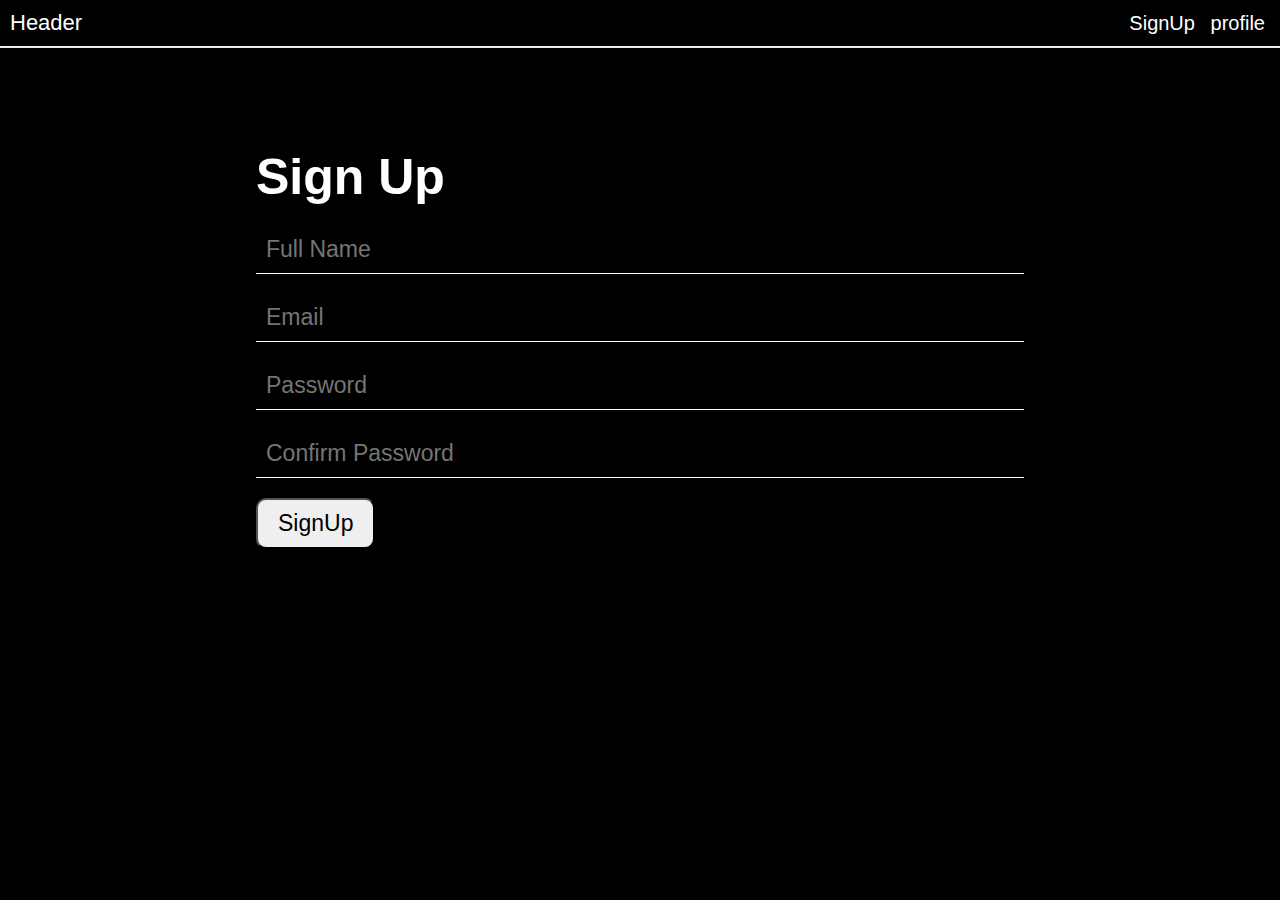
<file: index.html>
<!DOCTYPE html>
<html lang="en">
<head>
    <meta charset="UTF-8">
    <meta name="viewport" content="width=device-width, initial-scale=1.0">
    <title>SignUp Form</title>
    <link rel="stylesheet" href="style.css">
</head>
<body>
    <header>
        <div class="left">Header</div>
        <div class="right">
            <a href="index.html" id="indexpage">SignUp</a>
            <a href="profile.html" id="profilepage">profile</a>
        </div>
    </header>
    
    <form action="">
        <h1>Sign Up</h1>
        <input type="text" id="name" placeholder="Full Name">
        <input type="email" id="email" placeholder="Email">
        <input type="password" id="pass" placeholder="Password">
        <input type="password" id="confirmpass" placeholder="Confirm Password">
        <p class="errorMsg" id="errorMsg">Error: All feilds are required</p>
        <p class="successMsg" id="successMsg">Successfully sign up</p>
        <a href="profile.html"><button id="submitBtn">SignUp</button></a>
    </form>
    <script src="script.js"></script>
</body>
</html>
</file>
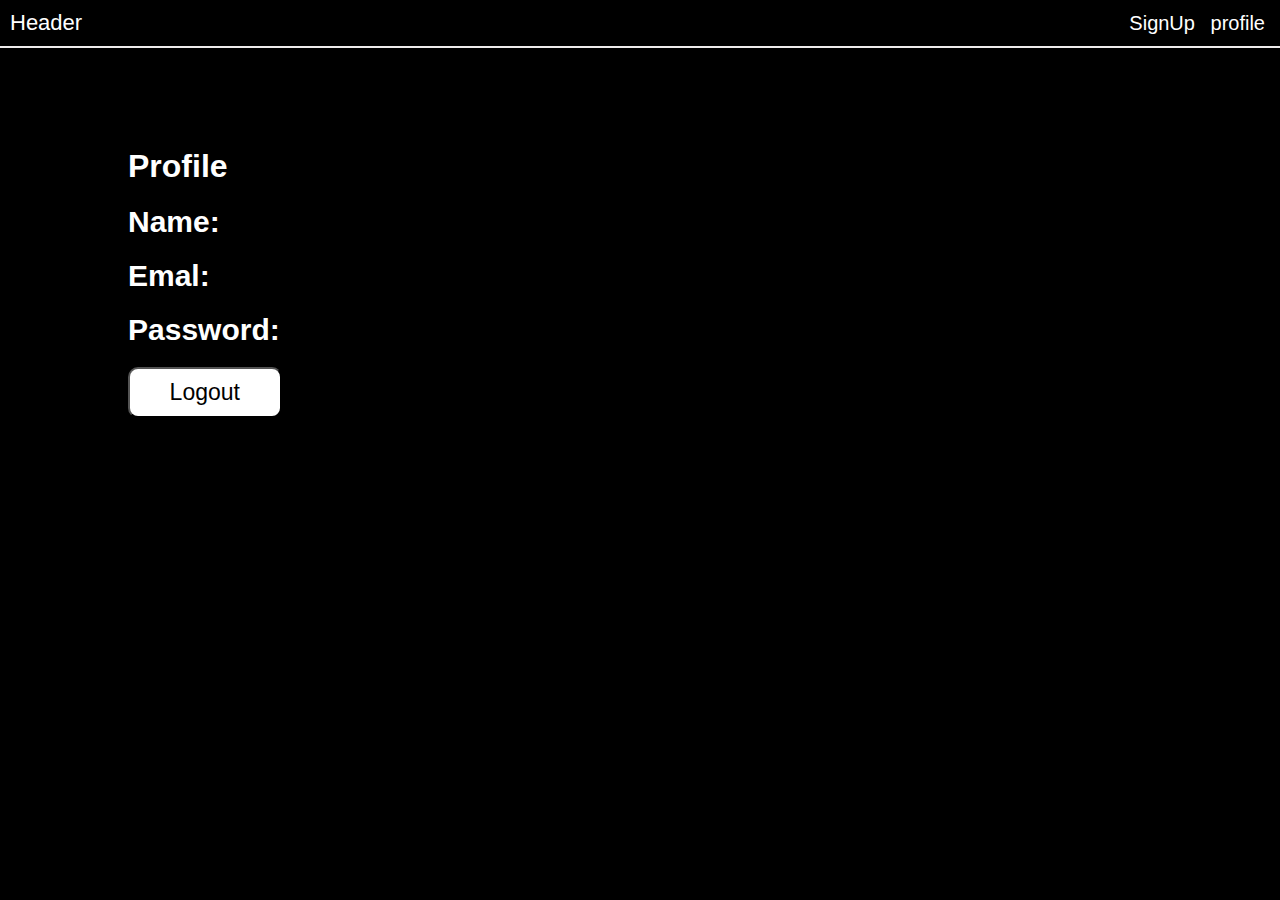
<file: profile.html>
<!DOCTYPE html>
<html lang="en">
<head>
    <meta charset="UTF-8">
    <meta name="viewport" content="width=device-width, initial-scale=1.0">
    <title>SignUp Form</title>
    <link rel="stylesheet" href="style.css">
</head>
<body>
    <header>
        <div class="left">Header</div>
        <div class="right">
            <a href="index.html" id="indexpage">SignUp</a>
            <a href="profile.html" id="profilepage">profile</a>
        </div>
    </header>
    <div class="Profile_status">
        <h1>Profile</h1>
        <h2>Name: <span id="DetailsName"></span></h2>
        <h2>Emal:<span id="DetailEmail"></span></h2>
        <h2>Password:<span id="DetailPass"></span></h2>
        <button class="logoutbtn"  id="logoutBtn" style="padding: 10px 15px; background-color: white; width: 12vw;">Logout</button>
    </div>
    <script src="profile.js"></script>
</body>
</html>
</file>
<file: style.css>
*{
    margin: 0;
    padding: 0;
}
body{
    background-color: black;
    color: white;
    font-family: Arial, Helvetica, sans-serif;
}
header{
    display: flex;
    justify-content: space-between;
    border-bottom: 2px solid rgb(238, 235, 235);
    align-items: center;
}
.left{
    font-size: 22px;
    padding: 10px;
}
.right{
    font-size: 20px;
    padding: 10px;
}
.right a{
    text-decoration: none;
    color: white;
    padding: 0 5px;
}
form{
    font-size: 25px;
    width: 60%;
    display: flex;
    flex-direction: column;
    gap: 20px;
    justify-content: center;
    margin: auto;
    margin-top: 100px;
}
input{
    font-size: 23px;
    padding: 10px;
    border: none;
    background-color: inherit;
    border-bottom: 1px solid white;
    outline: none;
    color: white;
}
.errorMsg{
    display: none;
    color: red;
}
.successMsg{
    display: none;
    color: green;
}
button{
    font-size: 23px;
    padding: 10px 20px;
    border-radius: 10px;
    cursor: pointer;
}
.Profile_status{
    margin-top: 100px;
    margin-left: 10vw;
    display: flex;
    flex-direction: column;
    gap: 20px;
    justify-content: center;

}
h2{
    font-size: 30px;
}
span{
    padding-left: 10px;
    font-size: 28px;
    font-weight: 200;
}
</file>
